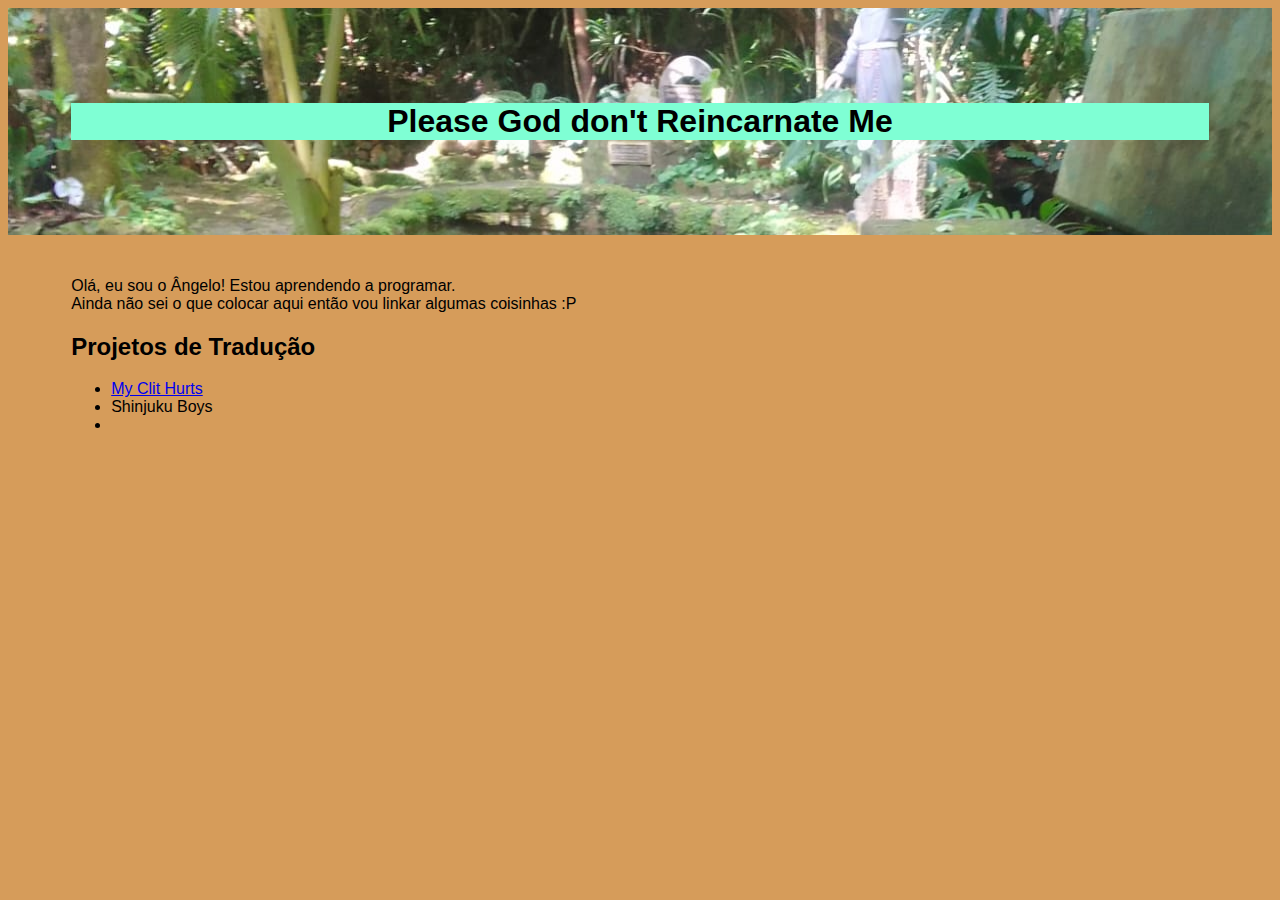
<file: index.html>
<html>
    <head>
        <title>angelu \o/</title>
<link rel="stylesheet" href="index.css">
    </head>
    <body>
        <header>
               <h1><p title="Electricity - Sister Wife Sex Strike">Please God don't Reincarnate Me</p></h1>
        </header>
<section>
        <p>Olá, eu sou o Ângelo! Estou aprendendo a programar.<br>
         Ainda não sei o que colocar aqui então vou linkar algumas coisinhas :P</p>
<h2>Projetos de Tradução</h2>
<ul>
    <li><a href="Meu Clitóris Dói.pdf">My Clit Hurts</a></li>
    <li>Shinjuku Boys</li>
    <li></li>
</ul>
</section>
    </body>
</html>
</file>
<file: index.css>
body{
    background-color: #d69c5a;
    font-family:'Lucida Sans', 'Lucida Sans Regular', 'Lucida Grande', 'Lucida Sans Unicode', Geneva, Verdana, sans-serif ;
}
h1{
    text-align: center;
}

header{
    background-image: url(banco.jpeg);
    padding: 5%;
}
h1{
    background-color: aquamarine;
}
section{
padding-left:5%;
padding-right: 5%;
padding-top:2%;
}
</file>
